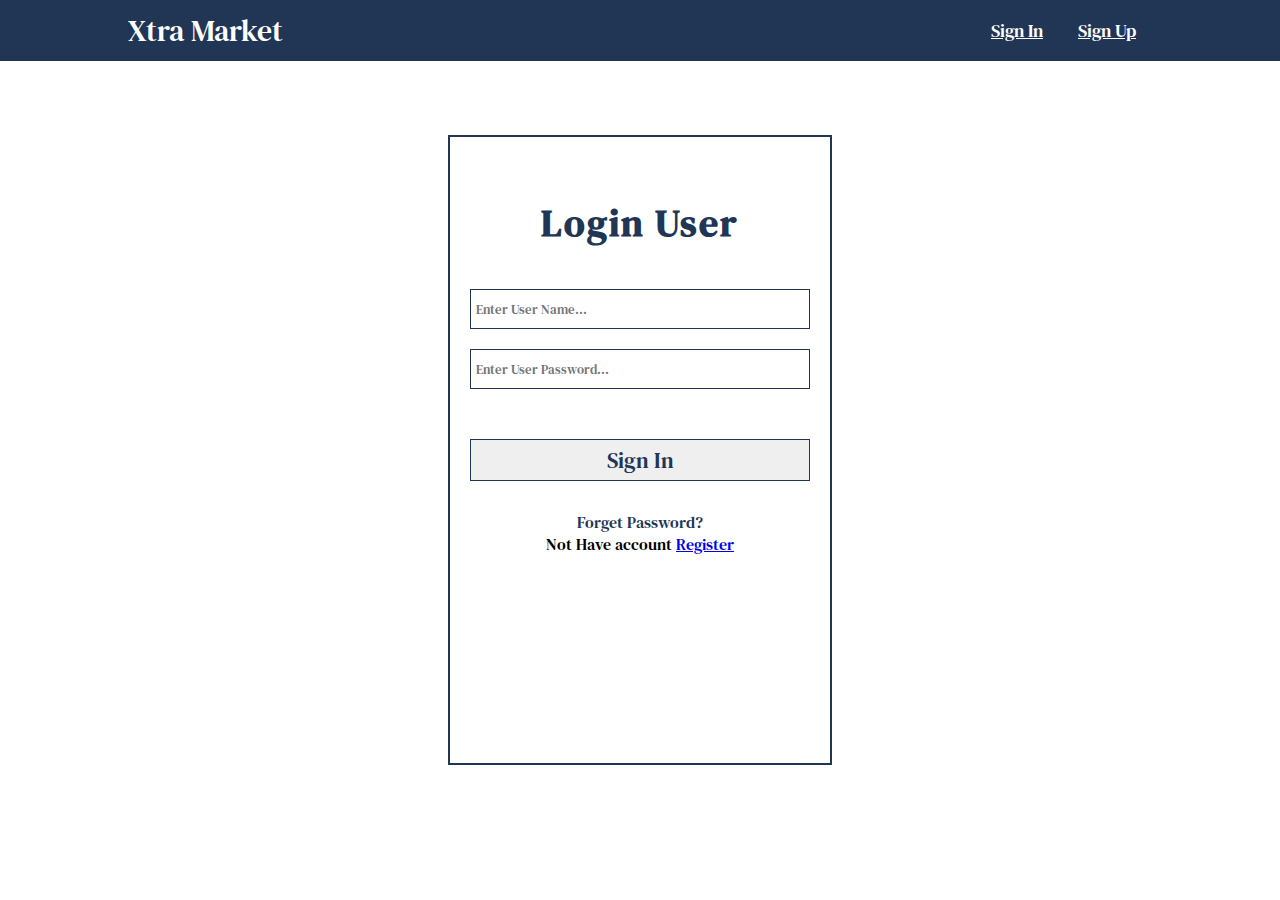
<file: login.html>
<!DOCTYPE html>
<html lang="en">
<head>
    <meta charset="UTF-8">
    <meta name="viewport" content="width=device-width, initial-scale=1.0">
    <title>shopping cart|login page</title>
    <link rel="stylesheet" href="./css/main.css">
    <link rel="stylesheet" href="./css/login.css">
    <link rel="preconnect" href="https://fonts.googleapis.com">
<link rel="preconnect" href="https://fonts.gstatic.com" crossorigin>
<link href="https://fonts.googleapis.com/css2?family=DM+Serif+Text:ital@0;1&family=Kanit:ital,wght@0,100;0,200;0,300;0,400;0,500;0,600;0,700;0,800;0,900;1,100;1,200;1,300;1,400;1,500;1,600;1,700;1,800;1,900&display=swap" rel="stylesheet">
</head>
<body>
    <header>
        <div class="container">
            <div class="header-cont">
                <a href="index.html" class="brand">Xtra Market</a>
                <nav>
                    <ul>
                        <li><a href="login.html" >Sign In</a></li> 
                        <li><a href="register.html" >Sign Up</a></li> 
                    </ul>    
                </nav>
            </div>
        </div>
    </header>
    <section class="section-form">
        <h2>Login User</h2>
        <form>
            <input type="text" placeholder="Enter User Name..." id="username">
            <input type="password" placeholder="Enter User Password..." id="password">
            <input type="submit" value="sign in" id="sign-in">
        </form>
        <p>Forget <span>Password</span>?</p>
        Not Have account <a href="register.html">Register</a>
    </section>

    <script src="./js/login.js"></script>
     
</body>
</html>
</file>
<file: css/main.css>
*{
    margin:0;
    padding:0;
    box-sizing: border-box;
    
}
body{
    font-family: "DM Serif Text", serif;
}
.container{
    width: 80%;
    margin: auto;
}
header{
    padding: 10px 0;
    background-color: #213555;
}
.header-cont{
    display: flex;
    justify-content: space-between;
    align-items: center;
}
.header-cont .brand{
    text-decoration: none;
    color: white;
    font-size: 30px;
    font-family: "DM Serif Text", serif;
    font-weight: 400;
    text-transform: capitalize;
}
.header-cont nav ul{
    display: flex;
}
nav ul#user-info li{
    position: relative;
    margin: 0 7px;
}
.shopping-cart{
    color:white;
    font-size: 20px;
    cursor:pointer;

}
.badge{
    color:white;
    width: 20px;
    height: 20px;
    display:block;
    background-color: rgb(205, 29, 29);
    text-align: center;
    position: absolute;
    top:-11px;
    right: -12px;
    border-radius: 10px;
    line-height: 20px;
    display: none;

}
.cart-products{
    position: absolute;
    width: 200px;
    background-color:#EBF4F6;
    top:39px;
    padding: 10px;
    transform: translate(-42% , 0);
    text-align: center;
    display: none;
}
nav  ul#user-info .cart-products a{
    display: block;
    background-color: #213555;
    color: white;
    text-decoration: none;
    padding: 5px;
}
 
nav  ul#user-info{
    display: none;
    align-items: center;
     
}
.header-cont nav li{
    list-style: none;
}
.header-cont nav li a{
     font-size: 18px;
    color: white;
    display: block;
    min-width: 80px;
    margin: 0 5px;
    padding: 5px;
     
    text-align: center;
}
/* ///////////////////////////////////////////////////////////////////////////////////////////////// */
.section-form{
    position: absolute;
    top:50%;
    left: 50%;
    transform: translate(-50% , -50%);
    width: 30%;
     height: 70%;
    text-align: center;
    padding: 20px;
    border:2px solid #213555;
    
}
.section-form h2{
    font-size: 38px;
    color: #213555;
    letter-spacing: 2px;
    margin: 40px 0;
}
.section-form form {

}
.section-form form input{
    display: block;
    width: 100%;
    margin: 20px 0;
    height: 40px;
    border: 1px solid #213555;
    padding: 5px;
    outline: 0;
    font-family: "DM Serif Text", serif;
}
.section-form form input[type="submit"]
{
    font-size: 22px;
    height:auto;
    text-transform: capitalize;
    cursor: pointer;
    color:#213555;
    margin-top: 50px;
}
.section-form form input[type="submit"]:hover{
     background-color: #213555;
     color: white;
      
}
.section-form  p{
    color: #213555;
    margin-top: 30px;

}
#search{
    width: 100%;
    height: 40px;
    border:1px solid #213555;
    color: #213555;
    font-size: 15px;
    font-family: 'Lucida Sans', 'Lucida Sans Regular', 'Lucida Grande', 'Lucida Sans Unicode', Geneva, Verdana, sans-serif;
    margin: 10px 0;
    padding:5px

}
/* ////////////////////////////////////////////////////////////////////////////////////////////// */
.products{
    width: 60%;
    margin:10px 0;
}
.product-item{
    display: flex;
    border: 1px solid black;
    margin-bottom: 15px;
    min-height: 150px;
    
}
.product-item-desc a{
    display: block;
    font-size: 22px;
    color:#213555;
    font-family: "DM Serif Text", serif;
    text-decoration: none;
    cursor: pointer;
}
.product-item-image{
    width:25%;
    margin-right: 10px;
}
.product-item-actions{
    flex:1;
    text-align: right;
    display: flex;
    flex-direction: column;
    justify-content: space-between;
}
.product-item .add-to-cart{
    display: block;
    margin-left:auto;
    padding:10px 20px;
    background-color: #213555;
    color:white;
    border:0;
    font-size:15px;
    font-family: "DM Serif Text", serif;
    cursor: pointer;
}
.product-item-actions .fav {
    font-size: 20px;
    color: #213555;
    display: block;
    margin-left:auto;
    width: 20px;
}

.item-details img{
    width: 100%;
    height: 400px;
    margin: 10px 0;
    border: 1px solid #213555;
    padding:2px;
    object-fit: cover;
}
</file>
<file: css/login.css>

</file>
